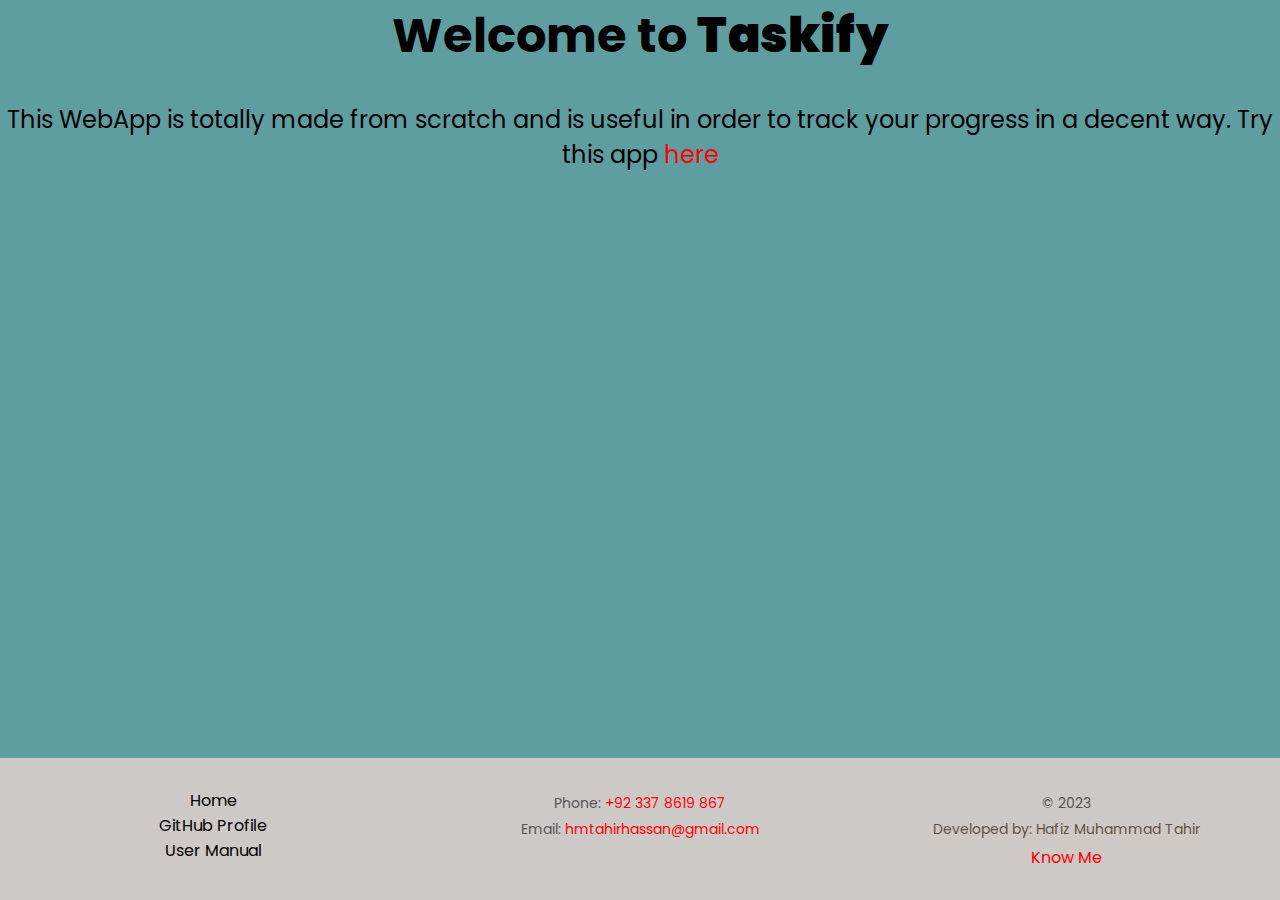
<file: index.html>
<!DOCTYPE html>
<html lang="en">
<head>
    <meta charset="UTF-8">
    <meta name="viewport" content="width=device-width, initial-scale=1.0">
    <title>To-Do</title>
    <link rel="stylesheet" href="style.css">
    <style>
        body{
            background-color: cadetblue;
        }
    </style>
</head>
<body>
    <div class="mainHead">
        <h1>
            Welcome to <b>Taskify</b>

        </h1>
        <p>This WebApp is totally made from scratch and is useful in order to track your progress in a decent way. Try this app <a href="secPage.html">here</a> </p>
    </div>
    <footer>
        <div class="footer-container">
          <div class="footer-section">
            <a href="index.html" class="home">Home</a>
            <br>
            <a href="https://github.com/tahircoder2344" class="home" target="_blank" rel="noopener">GitHub Profile</a>
            <br>
            <a href="howto.html" class="home">User Manual</a>
          </div>
          <div class="footer-section">
            <p>Phone: <a href="tel:+">+92 337 8619 867</a></p>
            <p>Email: <a href="mailto:">hmtahirhassan@gmail.com</a></p>
          </div>
          <div class="footer-section">
            <p>&copy; 2023</p>
            <p id="myName">Developed by: Hafiz Muhammad Tahir</p>
            <a href="https://tahircoder2344.github.io/Resume/index.html " id="home"target = 'blank'>Know Me </a>
          </div>
        </div>
      </footer>
      

</body>
</html>
</file>
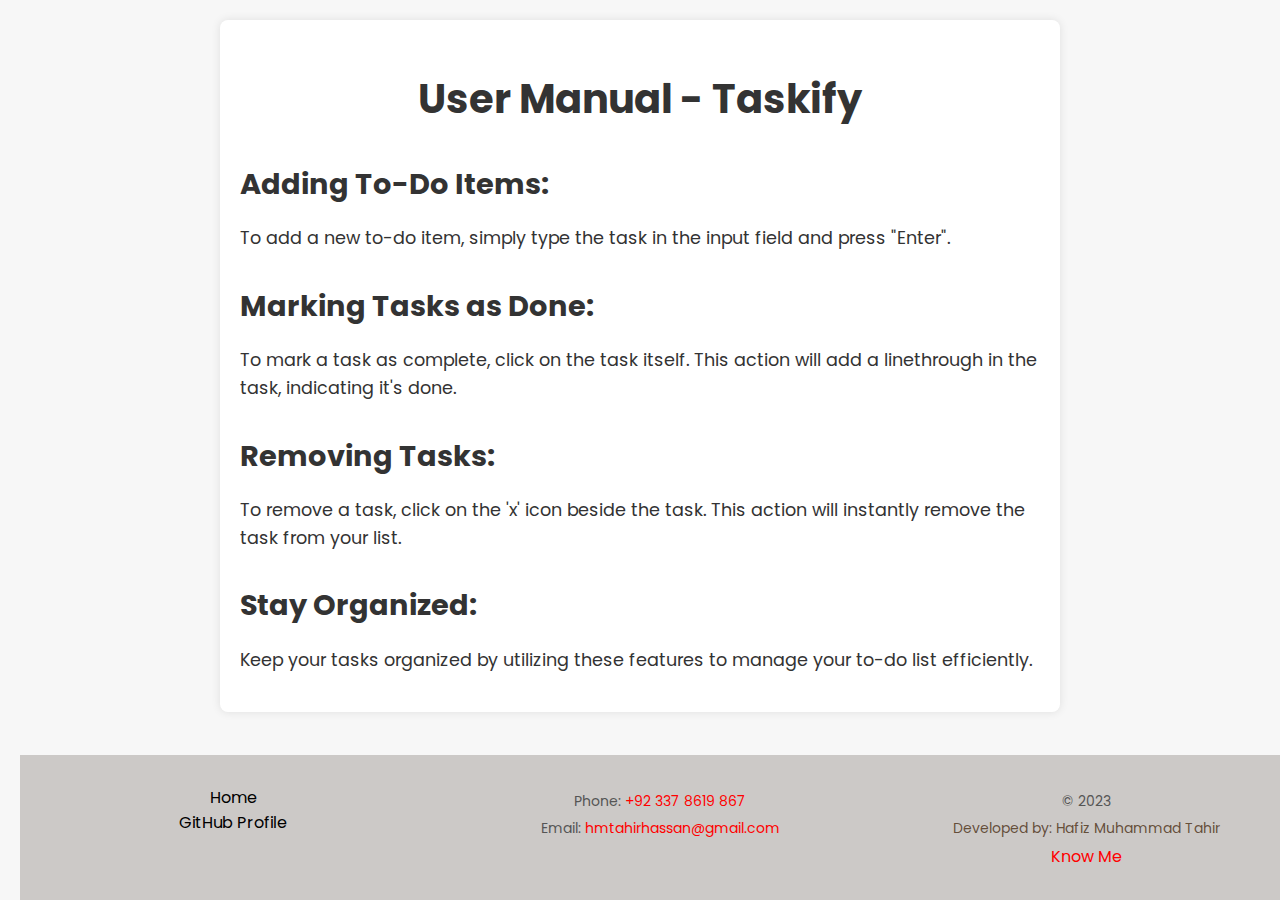
<file: howto.html>
<!DOCTYPE html>
<html lang="en">
<head>
    <meta charset="UTF-8">
    <meta name="viewport" content="width=device-width, initial-scale=1.0">
    <title>User Manual</title>
    <style>
 @import url("https://fonts.googleapis.com/css2?family=Poppins:wght@600&display=swap");
       
    /* Styling for the User Manual */
    body {
      font-family: "Poppins", sans-serif;
      line-height: 1.6;
      background-color: #f7f7f7;
      color: #333;
      margin: 0;
      padding: 20px;
    }

    .container {
      max-width: 800px;
      margin: 0 auto;
      background-color: #fff;
      padding: 20px;
      border-radius: 8px;
      box-shadow: 0 0 10px rgba(0, 0, 0, 0.1);
    }

    h1 {
      text-align: center;
      font-size: 2.5rem;
      margin-bottom: 20px;
    }

    h2 {
      font-size: 1.8rem;
      margin-top: 30px;
      margin-bottom: 10px;
    }

    p {
      font-size: 1.1rem;
    }

    ul {
      list-style: disc;
      margin-left: 20px;
    }

    footer {
  position: fixed;
  bottom: 0;
  width: 100%;
  background-color: rgb(204, 201, 199);
  padding: 20px 0;
  text-align: center;
}

.footer-container {
  display: flex;
  justify-content: space-around;
}

.footer-section {
  flex: 1;
  margin: 10px;
}

footer a {
  text-decoration: none;
  color: red;
}

footer a:hover {
  text-decoration: underline;
  color: blue;
}

footer p {
  margin: 5px 0;
  font-size: 14px;
  color: #555;
}
footer .home{
  color: black;
}
footer #myName{
  color: rgba(78, 51, 25, 0.829);
}
@media screen and (max-width: 768px) {
  .box {
    width: 90%; /* Adjust width for smaller screens */
    height: auto; /* Allow height to adjust based on content */
  }
  h1 {
    font-size: 2rem; /* Decrease the font size of h1 */
  }
  p {
    font-size: 1.2rem; /* Decrease the font size of p */
  }
  footer {
    position: relative; /* Reset footer position for smaller screens */
    margin-top: 20px; /* Add space above footer */
    background-color: rgb(204, 201, 199);
  }
  footer a {
    text-decoration: none;
    color: red;
  }
  
  footer a:hover {
    text-decoration: underline;
    color: blue;
  }
  footer .home{
    color: black;
  }
  .footer-container {
    flex-direction: column; /* Arrange footer sections in a column */
  }
  .footer-section {
    margin: 5px 0; /* Adjust margin for footer sections */
  }
}

  </style>
    </style>
</head>
<body>
    <div class="container">
        <h1>User Manual - Taskify</h1>
    
        <h2>Adding To-Do Items:</h2>
        <p>To add a new to-do item, simply type the task in the input field and press "Enter".</p>
    
        <h2>Marking Tasks as Done:</h2>
        <p>To mark a task as complete, click on the task itself. This action will  add a  linethrough in the task, indicating it's done.</p>
    
        <h2>Removing Tasks:</h2>
        <p>To remove a task, click on the 'x' icon beside the task. This action will instantly remove the task from your list.</p>
    
        <h2>Stay Organized:</h2>
        <p>Keep your tasks organized by utilizing these features to manage your to-do list efficiently.</p>
      </div>
      <footer>
        <div class="footer-container">
          <div class="footer-section">
            <a href="index.html" class="home">Home</a>
            <br>
            <a rel = 'noopener'href="https://github.com/tahircoder2344" class="home" target="_blank">GitHub Profile</a>
          </div>
          <div class="footer-section">
            <p>Phone: <a href="tel:+">+92 337 8619 867</a></p>
            <p>Email: <a href="mailto:">hmtahirhassan@gmail.com</a></p>
          </div>
          <div class="footer-section">
            <p>&copy; 2023</p>
            <p id="myName">Developed by: Hafiz Muhammad Tahir</p>
            <a href="https://tahircoder2344.github.io/Resume/index.html " id="home"target = 'blank'>Know Me </a>
          </div>
        </div>
      </footer>
</body>
</html>
</file>
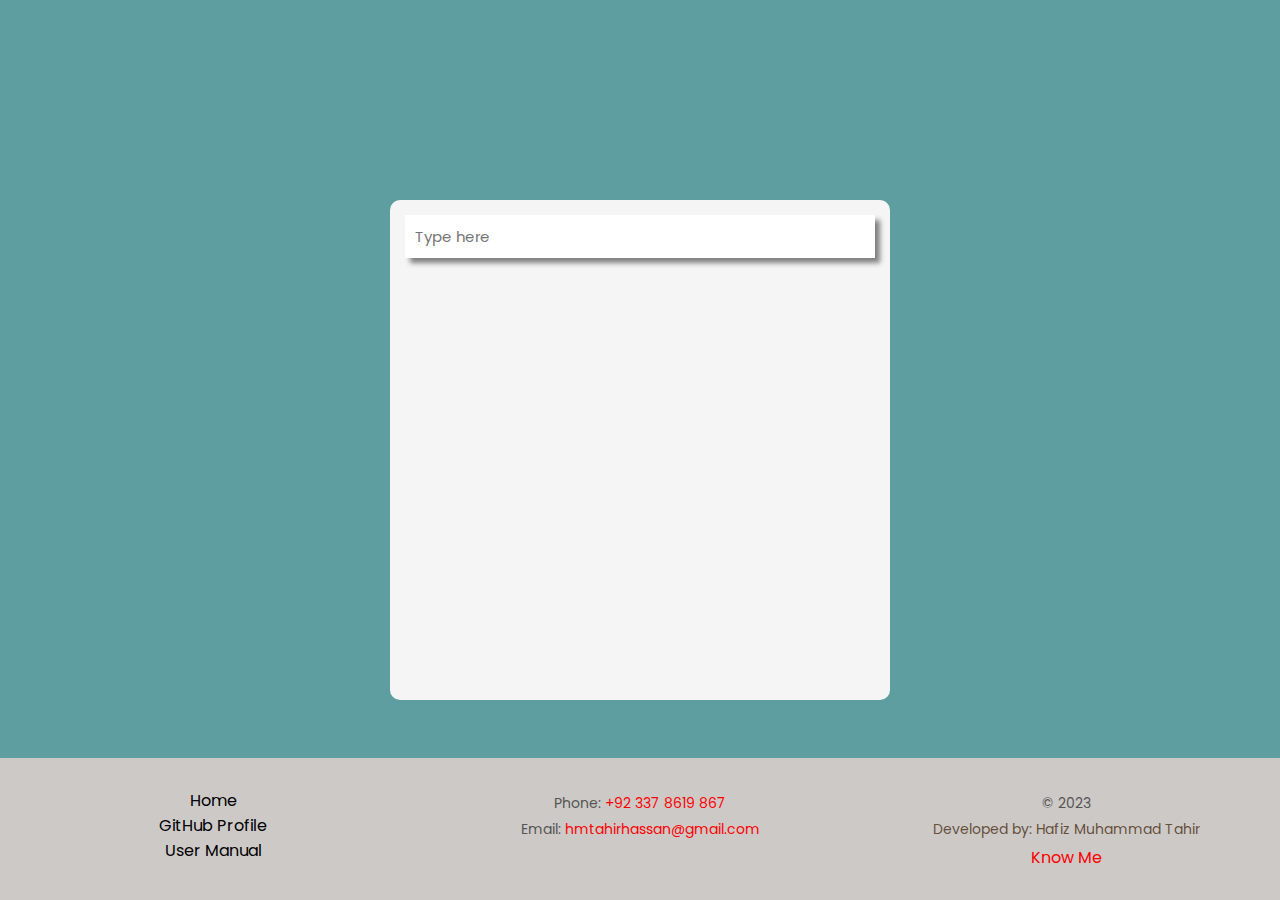
<file: secPage.html>
<!DOCTYPE html>
<html lang="en">
  <head>
    <meta charset="UTF-8" />
    <meta name="viewport" content="width=device-width, initial-scale=1.0" />
    <title>To-Do</title>
    <link rel="stylesheet" href="style.css" />
    <link
      rel="stylesheet"
      href="https://cdnjs.cloudflare.com/ajax/libs/font-awesome/5.15.4/css/all.min.css"
    />
    <style>
      /* footer{
        height: 100px;
      } */
    </style>
  </head>
  <body>
    <div class="main">
      <div class="box">
        <input
          type="text"
          id="item"
          autofocus
          title="inp-1"
          placeholder="Type here"
        />
        <ul id="to-do-box">
          
        </ul>
      </div>
    </div>
    <footer>
      <div class="footer-container">
        <div class="footer-section">
          <a href="index.html" class="home">Home</a>
          <br>
          <a rel = 'noopener'href="https://github.com/tahircoder2344" class="home" target="_blank">GitHub Profile</a>
          <br>
            <a href="howto.html" class="home">User Manual</a>
        </div>
        <div class="footer-section">
          <p>Phone: <a href="tel:+">+92 337 8619 867</a></p>
          <p>Email: <a href="mailto:">hmtahirhassan@gmail.com</a></p>
        </div>
        <div class="footer-section">
          <p>&copy; 2023</p>
          <p id="myName">Developed by: Hafiz Muhammad Tahir</p>
          <a href="https://tahircoder2344.github.io/Resume/index.html " id="home"target = 'blank'>Know Me </a>
        </div>
      </div>
    </footer>
    

    <script src="app.js"></script>
  </body>
</html>
</file>
<file: style.css>
@import url("https://fonts.googleapis.com/css2?family=Poppins:wght@600&display=swap");
* {
  padding: 0;
  margin: 0;
  box-sizing: border-box;
  font-family: "Poppins";
}
.main {
  width: 100%;
  height: 100vh;
  background-color: cadetblue;
  display: flex;
  justify-content: center;
  align-items: center;
}
.box {
  width: 500px;
  height: 500px;
  background-color: whitesmoke;
  border-radius: 10px;
  padding: 15px;
  overflow: scroll;
}
#item {
  width: 100%;
  padding: 10px;
  font-size: 15px;
  border: none;
  outline: none;
  box-shadow: 5px 5px 5px grey;
  display: block;
}
#to-do-box {
  list-style: none;
  margin-top: 10px;
}

#to-do-box li {
    position: relative;
    background-color: grey;
    color: white;
    padding: 10px;
    padding-right: 20px;
    text-align: justify;
    border-radius: 10px;
    margin-top: 10px;
    user-select: none;
}
#to-do-box li i{
    position: absolute;
    right: 10px;
    top: 10px;
}
.done{
  text-decoration: line-through;
  color: black;
  background-color: #2a5e9a !important ;
}
h1,p{
  text-align: center;
}
h1{
  font-size: 3rem;
}
p{
  margin-top: 30px;
  font-size: 1.5rem;
}
p a{
  text-decoration: none;
  color: red;
}
p a:hover{
  color: blue;
  text-decoration: underline;
}
footer {
  position: fixed;
  bottom: 0;
  width: 100%;
  background-color: rgb(204, 201, 199);
  padding: 20px 0;
  text-align: center;
}

.footer-container {
  display: flex;
  justify-content: space-around;
}

.footer-section {
  flex: 1;
  margin: 10px;
}

footer a {
  text-decoration: none;
  color: red;
}

footer a:hover {
  text-decoration: underline;
  color: blue;
}

footer p {
  margin: 5px 0;
  font-size: 14px;
  color: #555;
}
footer .home{
  color: black;
}
footer #myName{
  color: rgba(78, 51, 25, 0.829);
}
/* Media query for screens smaller than 768px */
@media screen and (max-width: 768px) {
  .box {
    width: 90%; /* Adjust width for smaller screens */
    height: auto; /* Allow height to adjust based on content */
  }
  h1 {
    font-size: 2rem; /* Decrease the font size of h1 */
  }
  p {
    font-size: 1.2rem; /* Decrease the font size of p */
  }
  footer {
    position: relative; /* Reset footer position for smaller screens */
    margin-top: 20px; /* Add space above footer */
    background-color: rgb(204, 201, 199);
  }
  footer a {
    text-decoration: none;
    color: red;
  }
  
  footer a:hover {
    text-decoration: underline;
    color: blue;
  }
  footer .home{
    color: black;
  }
  .footer-container {
    flex-direction: column; /* Arrange footer sections in a column */
  }
  .footer-section {
    margin: 5px 0; /* Adjust margin for footer sections */
  }
}
</file>
